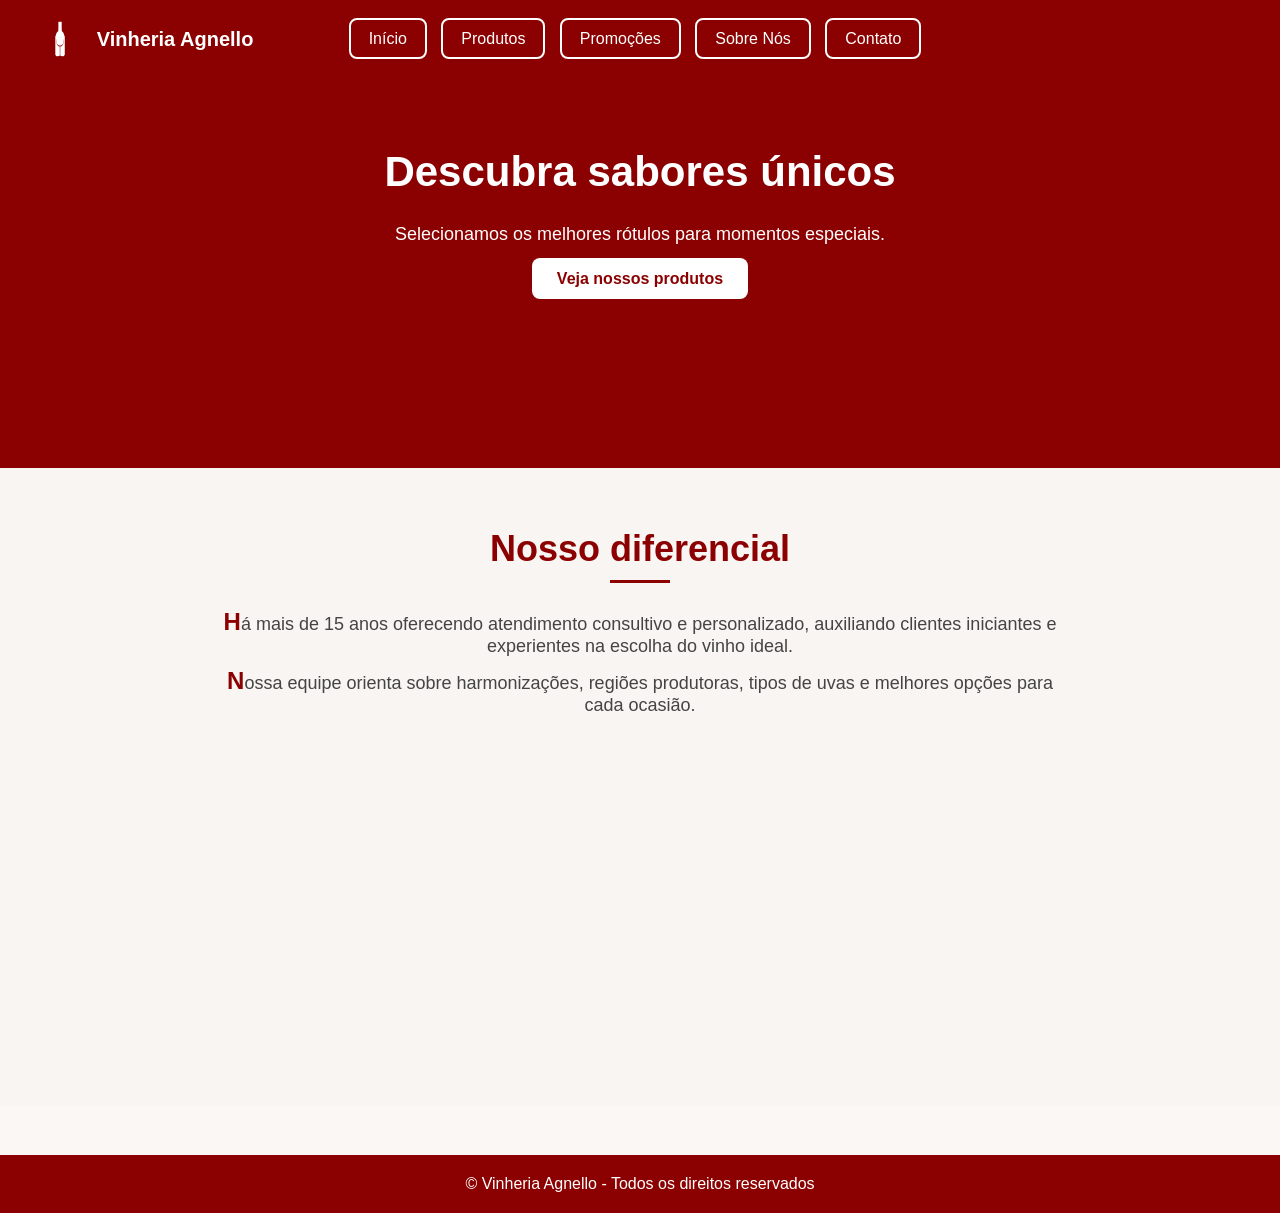
<file: index.html>
<!DOCTYPE html>
<html lang="pt-br">
    <head>
        <meta charset="UTF-8">
        <meta name="viewport" content="width=device-width, initial-scale=1.0">
        
        <meta name="description" content="Vinheria Agnello: vinhos nacionais e importados com qualidade e atendimento especializado.">
        <meta name="keywords" content="vinhos, vinheria, vinho tinto, vinho branco, espumantes, vinhos importados">

        <title>Vinheria Agnello</title>

        <link rel="stylesheet" href="src/css/style.css">
        <link rel="stylesheet" href="src/css/efeito.css">
    </head>
    <body>

        <header>
            <nav>
                <h1 class="logo-area">
                    <a href="../index.html">
                        <img src="src/assets/imgs/logo.png" alt="Logo Vinheria Agnello">
                        <span>Vinheria Agnello</span>
                    </a>
                </h1>

                <ul>
                    <li><a href="index.html">Início</a></li>
                    <li><a href="src/js/pages/produtos.html">Produtos</a></li>
                    <li><a href="src/js/pages/promocoes.html">Promoções</a></li>
                    <li><a href="src/js/pages/sobre.html">Sobre Nós</a></li>
                    <li><a href="src/js/pages/contato.html">Contato</a></li>
                </ul>
            </nav>
        </header>

        <section class="banner">
            <h2>Descubra sabores únicos</h2>
            <p>Selecionamos os melhores rótulos para momentos especiais.</p>
            <a href="src/js/pages/produtos.html">Veja nossos produtos</a>
        </section>


        <section class="diferencial-sobre">
            <h2>Nosso diferencial</h2>
            <p>Há mais de 15 anos oferecendo atendimento consultivo e personalizado, auxiliando clientes iniciantes e experientes na escolha do vinho ideal.</p>
            <p>Nossa equipe orienta sobre harmonizações, regiões produtoras, tipos de uvas e melhores opções para cada ocasião.</p>
        
            <iframe width="560" height="315" src="https://www.youtube.com/embed/MQudXFxBpPw?si=Kbyr5o5XdHlZKKg4&amp;start=14&autoplay=1&mute=1" title="YouTube video player" frameborder="0" allow="accelerometer; autoplay; clipboard-write; encrypted-media; gyroscope; picture-in-picture; web-share" referrerpolicy="strict-origin-when-cross-origin" allowfullscreen></iframe>
        </section>

        <footer>
            <p>© Vinheria Agnello - Todos os direitos reservados</p>
        </footer>
    </body>
</html>
</file>
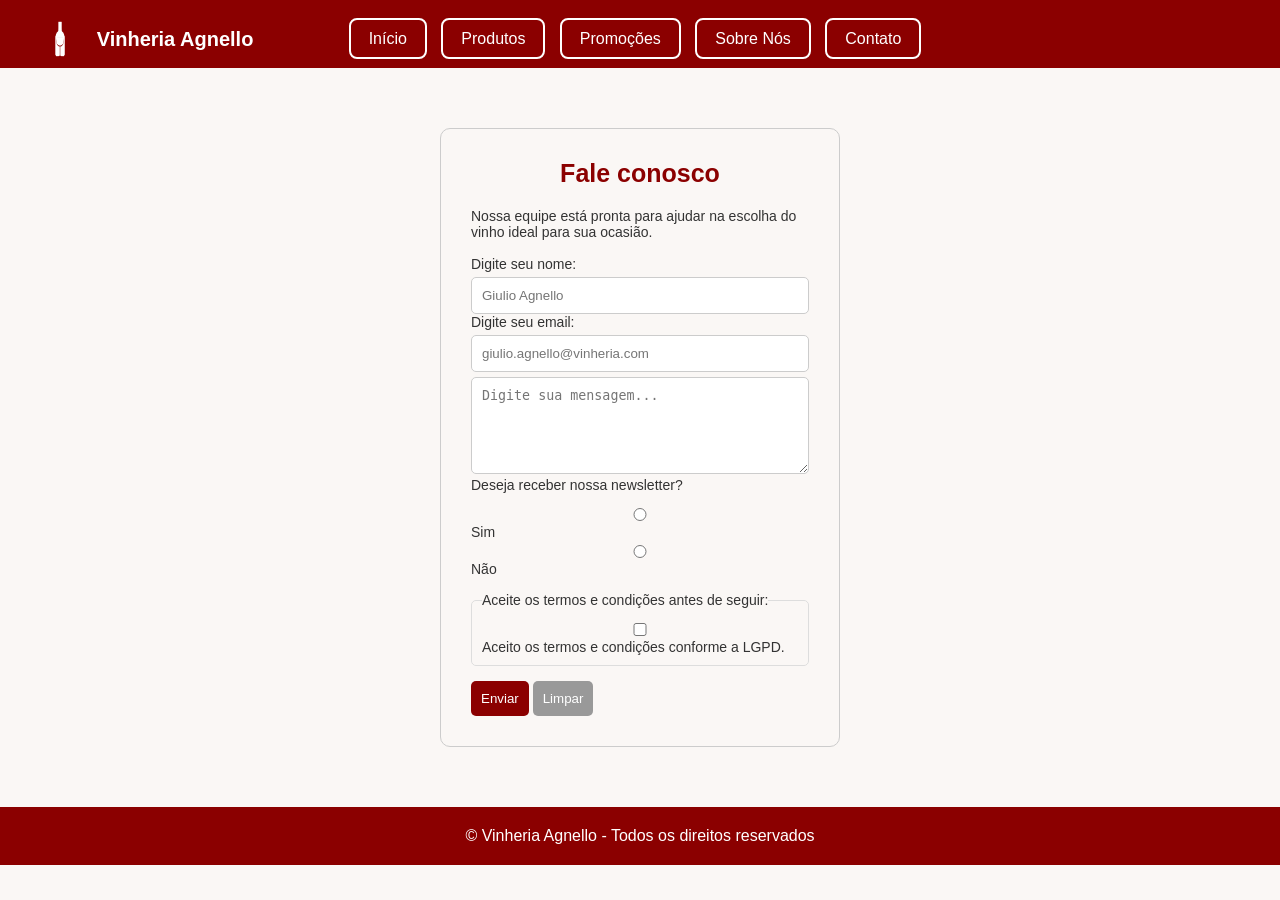
<file: src/js/pages/contato.html>
<!DOCTYPE html>
<html lang="pt-br">
    <head>
        <meta charset="UTF-8">
        <meta name="viewport" content="width=device-width, initial-scale=1.0">

        <meta name="description" content="Vinheria Agnello: vinhos nacionais e importados com qualidade e atendimento especializado.">
        <meta name="keywords" content="vinhos, vinheria, vinho tinto, vinho branco, espumantes, vinhos importados">

        <title>Contato</title>

        <link rel="stylesheet" href="../../css/style.css">
        <link rel="stylesheet" href="../../css/efeito.css">
    </head>
    <body>

        <header>
            <nav>
                <h1 class="logo-area">
                    <a href="../../../index.html">
                        <img src="../../assets/imgs/logo.png" alt="Logo Vinheria Agnello">
                        <span>Vinheria Agnello</span>
                    </a>
                </h1>
                <ul>
                    <li><a href="../../../index.html">Início</a></li>
                    <li><a href="./produtos.html">Produtos</a></li>
                    <li><a href="./promocoes.html">Promoções</a></li>
                    <li><a href="./sobre.html">Sobre Nós</a></li>
                    <li><a href="./contato.html">Contato</a></li>
                </ul>
            </nav>
        </header>

    <form class="contato"> 

            <h3>Fale conosco</h3> 
            
            <p>Nossa equipe está pronta para ajudar na escolha do vinho ideal para sua ocasião.</p><br>

            <div class="nome_email">

                <label for="nome"> Digite seu nome: </label> 
                <input type="text" name="nome" placeholder="Giulio Agnello" required>

                <label for="email"> Digite seu email: </label>
                <input type="email" name="email" placeholder="giulio.agnello@vinheria.com" required>

            </div>

            <textarea id="opiniao" name="opiniao" placeholder="Digite sua mensagem..." rows="5" required></textarea>

            <p>Deseja receber nossa newsletter?</p>

            <div class="radio-group">
                <label><input type="radio" name="newsletter">Sim</label>
                <label><input type="radio" name="newsletter">Não</label>
            </div>

            <fieldset> 
                <legend>Aceite os termos e condições antes de seguir:</legend> 
                <input type="checkbox" name="aceite" value="ok" required> 
                <label for="aceite">Aceito os termos e condições conforme a LGPD.</label> 
            </fieldset> 

                <button type="submit">Enviar</button> 
                <button type="reset">Limpar</button> 

        </form>

        <footer>
            <p>© Vinheria Agnello - Todos os direitos reservados</p>
        </footer>
    </body>
</html>
</file>
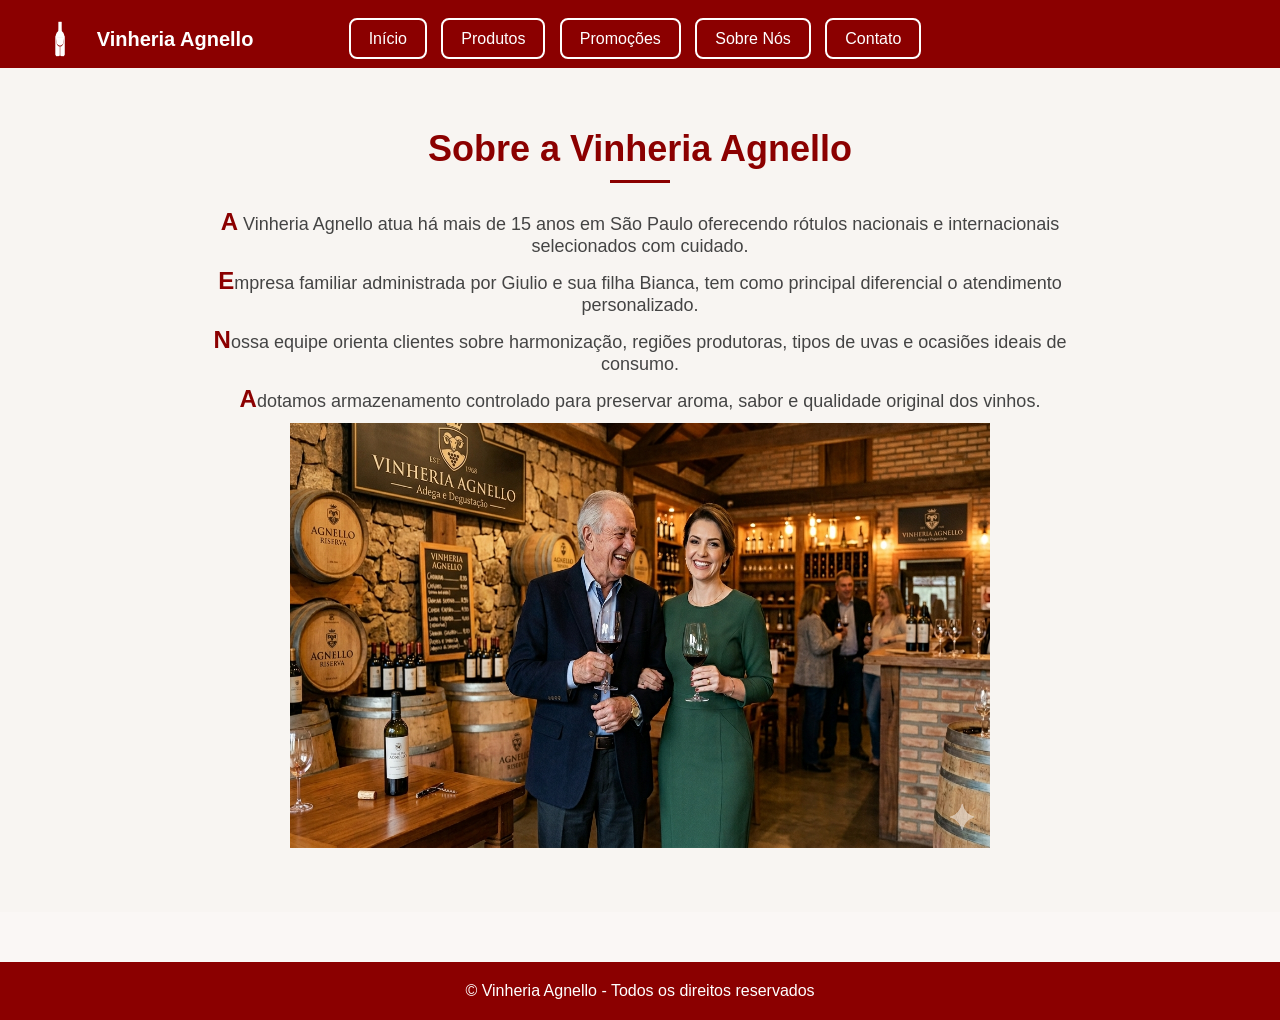
<file: src/js/pages/sobre.html>
<!DOCTYPE html>
<html lang="pt-br">
    <head>
        <meta charset="UTF-8">
        <meta name="viewport" content="width=device-width, initial-scale=1.0">
        
        <meta name="description" content="Vinheria Agnello: vinhos nacionais e importados com qualidade e atendimento especializado.">
        <meta name="keywords" content="vinhos, vinheria, vinho tinto, vinho branco, espumantes, vinhos importados">

        <title>Sobre nós</title>

            <link rel="stylesheet" href="../../css/style.css">
            <link rel="stylesheet" href="../../css/efeito.css">

    </head>
    <body>

        <header>
            <nav>
                <h1 class="logo-area">
                    <a href="../../../index.html">
                        <img src="../../assets/imgs/logo.png" alt="Logo Vinheria Agnello">
                        <span>Vinheria Agnello</span>
                    </a>
                </h1>
                <ul>
                    <li><a href="../../../index.html">Início</a></li>
                    <li><a href="./produtos.html">Produtos</a></li>
                    <li><a href="./promocoes.html">Promoções</a></li>
                    <li><a href="./sobre.html">Sobre Nós</a></li>
                    <li><a href="./contato.html">Contato</a></li>
                </ul>
            </nav>
        </header>


        <section class="diferencial-sobre">

            <h2>Sobre a Vinheria Agnello</h2>

            <p>A Vinheria Agnello atua há mais de 15 anos em São Paulo oferecendo rótulos nacionais e internacionais selecionados com cuidado.</p>
            <p>Empresa familiar administrada por Giulio e sua filha Bianca, tem como principal diferencial o atendimento personalizado.</p>
            <p>Nossa equipe orienta clientes sobre harmonização, regiões produtoras, tipos de uvas e ocasiões ideais de consumo.</p>
            <p>Adotamos armazenamento controlado para preservar aroma, sabor e qualidade original dos vinhos.</p>

            <img width="700" height="425"src="../../assets/imgs/donos.png" alt="Bianca e Giulio Agnello, donos da Vinheria Agnello">
        </section>

        <footer>
            <p>© Vinheria Agnello - Todos os direitos reservados</p>
        </footer>
    </body>
</html>
</file>
<file: src/css/style.css>
@import url('/src/css/efeito.css');

* {
margin: 0;
padding: 0;
box-sizing: border-box;
}

body {
font-family: Arial, Helvetica, sans-serif;
background-color: #faf7f5;
color: #333;
}

header {
background-color: #8B0000;
padding: 20px;
}

nav {
position: relative;
text-align: center;
}

a {
text-decoration: none;
}

.logo-area {
position: absolute;
left: 20px;
top: 50%;
transform: translateY(-50%);
}

.logo-area img {
height: 40px;
vertical-align: middle;
}

.logo-area span {
vertical-align: middle;
margin-left: 10px;
font-size: 20px;
font-weight: bold;
color: white;
}

.logo-area a {
text-decoration: none;
color: white;
}

nav ul {
list-style-type: none;
margin-top: 10px;
}

nav ul li {
display: inline-block;
margin-right: 10px;
}

nav ul li a {
text-decoration: none;
color: white;
padding: 10px 18px;
border: 2px solid white;
border-radius: 8px;
}

.banner {
background-color: #8B0000;
height: 400px;
text-align: center;
color: white;
padding: 80px 20px;
}

.banner h2 {
font-size: 42px;
margin-bottom: 15px;
}

.banner p {
font-size: 18px;
margin-bottom: 25px;
}

.banner a {
text-decoration: none;
background-color: white;
color: #8B0000;
padding: 12px 25px;
border-radius: 8px;
font-weight: bold;
}

.diferencial-sobre {
background-color: #f8f5f2;
padding: 60px 20px;
text-align: center;
}

.diferencial-sobre h2 {
font-size: 36px;
color: #8B0000;
margin-bottom: 25px;
}

.diferencial-sobre p {
width: 70%;
margin: 10px auto;
font-size: 18px;
color: #444;
}

.produtos {
width: 90%;
margin: 60px auto;
text-align: center;
}

.produtos h1 {
font-size: 36px;
color: #8B0000;
margin-bottom: 40px;
}

.produto-card {
display: inline-block;
width: 220px;
margin: 10px;
background-color: white;
border: 1px solid #ccc;
border-radius: 8px;
text-align: center;
}

.produto-card img {
width: 100%;
height: 180px;
}

.produto-card h3 {
color: #8B0000;
margin: 15px 0 10px;
}

.produto-card p {
padding: 10px;
font-size: 15px;
color: #555;
}

.promocoes {
width: 90%;
margin: 60px auto;
text-align: center;
}

.promocoes h1 {
font-size: 36px;
color: #8B0000;
margin-bottom: 40px;
}

.promo-card {
display: inline-block;
width: 260px;
margin: 10px;
background-color: white;
border: 1px solid #ccc;
border-radius: 8px;
text-align: center;
}

.promo-card img {
width: 100%;
height: 200px;
}

.promo-card h3 {
color: #8B0000;
margin: 15px 0 10px;
}

.promo-card p {
padding: 10px;
color: #555;
}

.contato {
width: 400px;
margin: 60px auto;
padding: 30px;
border: 1px solid #ccc;
border-radius: 10px;
font-size: 14px;
}

.contato h3 {
text-align: center;
color: #8B0000;
margin-bottom: 20px;
font-size: 25px;
}

.contato input,
.contato textarea {
width: 100%;
padding: 10px;
margin-top: 5px;
border-radius: 5px;
border: 1px solid #ccc;
}

.radio-group {
margin-top: 10px;
}

.radio-group label {
margin-right: 15px;
}

.contato fieldset {
margin-top: 15px;
padding: 10px;
border-radius: 5px;
border: 1px solid #ddd;
}

.contato button {
margin-top: 15px;
padding: 10px;
border: none;
border-radius: 5px;
background-color: #8B0000;
color: white;
cursor: pointer;
}

.contato button[type="reset"] {
background-color: #999;
}

.tabela-safras {
text-align: center;
margin-top: 40px;
}

.titulo-safras {
color: #5a0000;
}

table {
margin: 0 auto;
border-collapse: collapse;
font-size: 15px;
}

table, th, td {
border: 1px solid #ccc;
padding: 10px;
}

footer {
margin-top: 50px;
background-color: #8B0000;
color: white;
text-align: center;
padding: 20px;
}
</file>
<file: src/css/efeito.css>
.logo-area img {
transition: 0.3s;
}

.logo-area img:hover {
transform: scale(1.1);
}

.logo-area span {
transition: 0.3s;
}

.logo-area span:hover {
color: #ffd700;
}

nav ul li a:hover {
background-color: white;
color: #8B0000;
transition: 0.2s;
}

nav ul li a:active {
transform: scale(0.95);
}

nav ul li a:focus {
outline: 2px dashed yellow;
}

.banner a {
transition: 0.3s;
}

.banner a:hover {
background-color: #5a0000;
color: white;
transform: scale(1.1);
}

.produto-card,
.promo-card {
transition: 0.2s;
}

.produto-card:hover,
.promo-card:hover {
transform: translateY(-10px);
}

.produto-card:active,
.promo-card:active {
transform: scale(0.97);
}

.contato input:focus,
.contato textarea:focus {
border: 2px solid #8B0000;
outline: none;
}

.contato button {
transition: 0.3s;
}

.contato button:hover {
transform: scale(1.05);
}

.contato button:active {
transform: scale(0.95);
}

h2::after {
content: "";
display: block;
width: 60px;
height: 3px;
background-color: #8B0000;
margin: 10px auto;
}

.diferencial-sobre p::first-letter {
font-size: 24px;
font-weight: bold;
color: #8B0000;
}

@keyframes aparecer {
from {
opacity: 0;
}
to {
opacity: 1;
}
}

@keyframes subir {
from {
transform: translateY(30px);
opacity: 0;
}
to {
transform: translateY(0);
opacity: 1;
}
}

.banner {
animation: aparecer 1.5s;
}

.produto-card {
animation: subir 0.8s;
}

.promo-card {
animation: subir 1s;
}

.produto-card img,
.promo-card img {
transition: 0.3s;
}

.produto-card img:hover,
.promo-card img:hover {
transform: scale(1.05);
}
</file>
